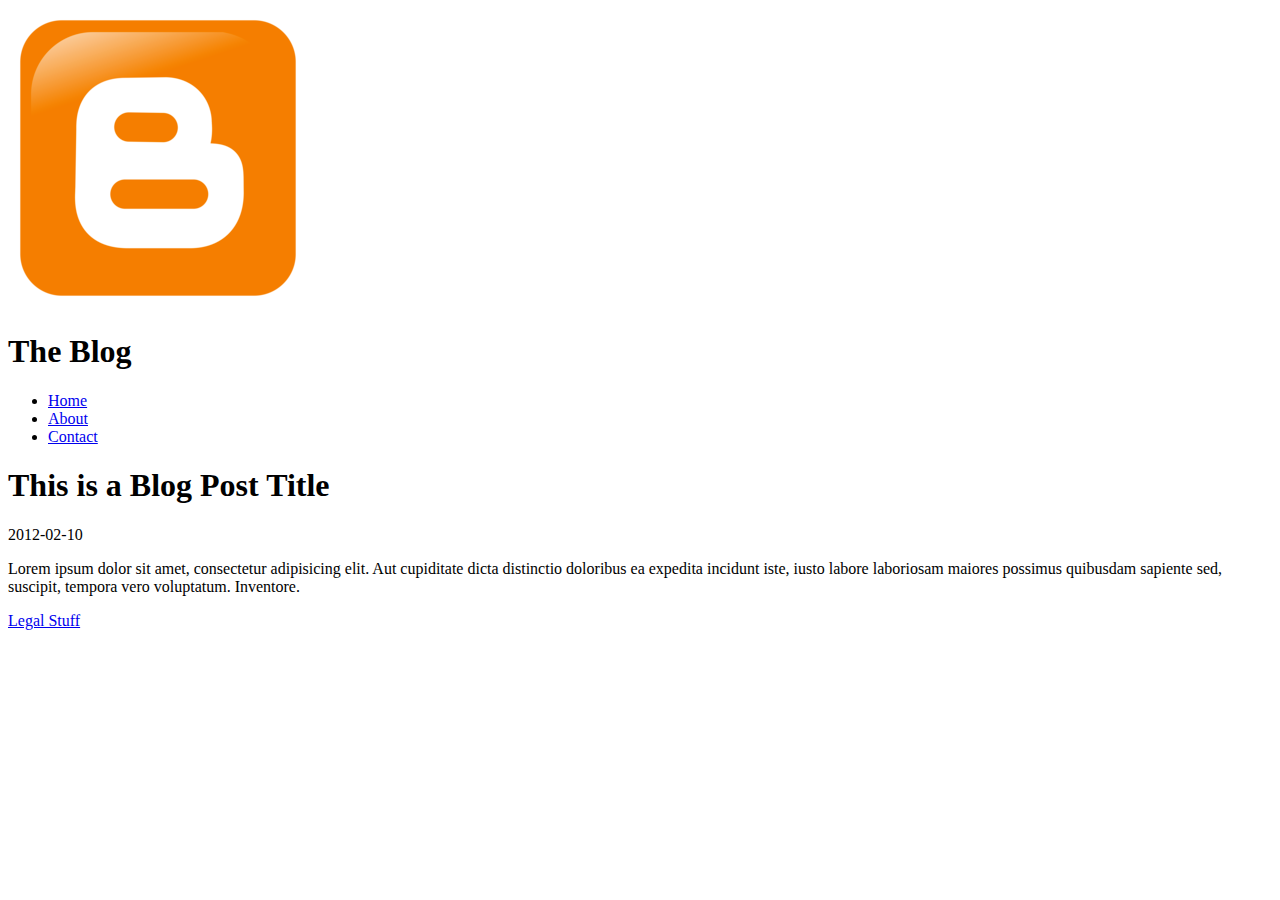
<file: web/Lab2/index.html>
<!DOCTYPE html>
<html lang="en">
<head>
    <meta charset="UTF-8">
    <title>The blog</title>
</head>
<body>
    <header id="PageHeader">
        <img src="the-blog.png" id="SiteLogo"/>
        <h1 id="SiteTitle">The Blog</h1>
    </header>
<nav id="SiteNavigation">
    <ul>
        <li><a href="#">Home</a> </li>
        <li><a href="#">About</a> </li>
        <li><a href="#">Contact</a> </li>
    </ul>
</nav>
<section id="PageContent">
    <article class="BlogPost">
        <header>
            <h1 class="BlogPostTitle">This is a Blog Post Title</h1>
            <time class="BlogPostDate" pubdate="pubdate">2012-02-10</time>
        </header>
        <div class="BlogPostContent">
            <p>Lorem ipsum dolor sit amet, consectetur adipisicing elit. Aut cupiditate dicta distinctio doloribus ea
                expedita incidunt iste, iusto labore laboriosam maiores possimus quibusdam sapiente sed, suscipit,
                tempora vero voluptatum. Inventore.</p>
        </div>
    </article>
</section>
<footer>
    <a href="#">Legal Stuff</a>
</footer>
</body>
</html>
</file>
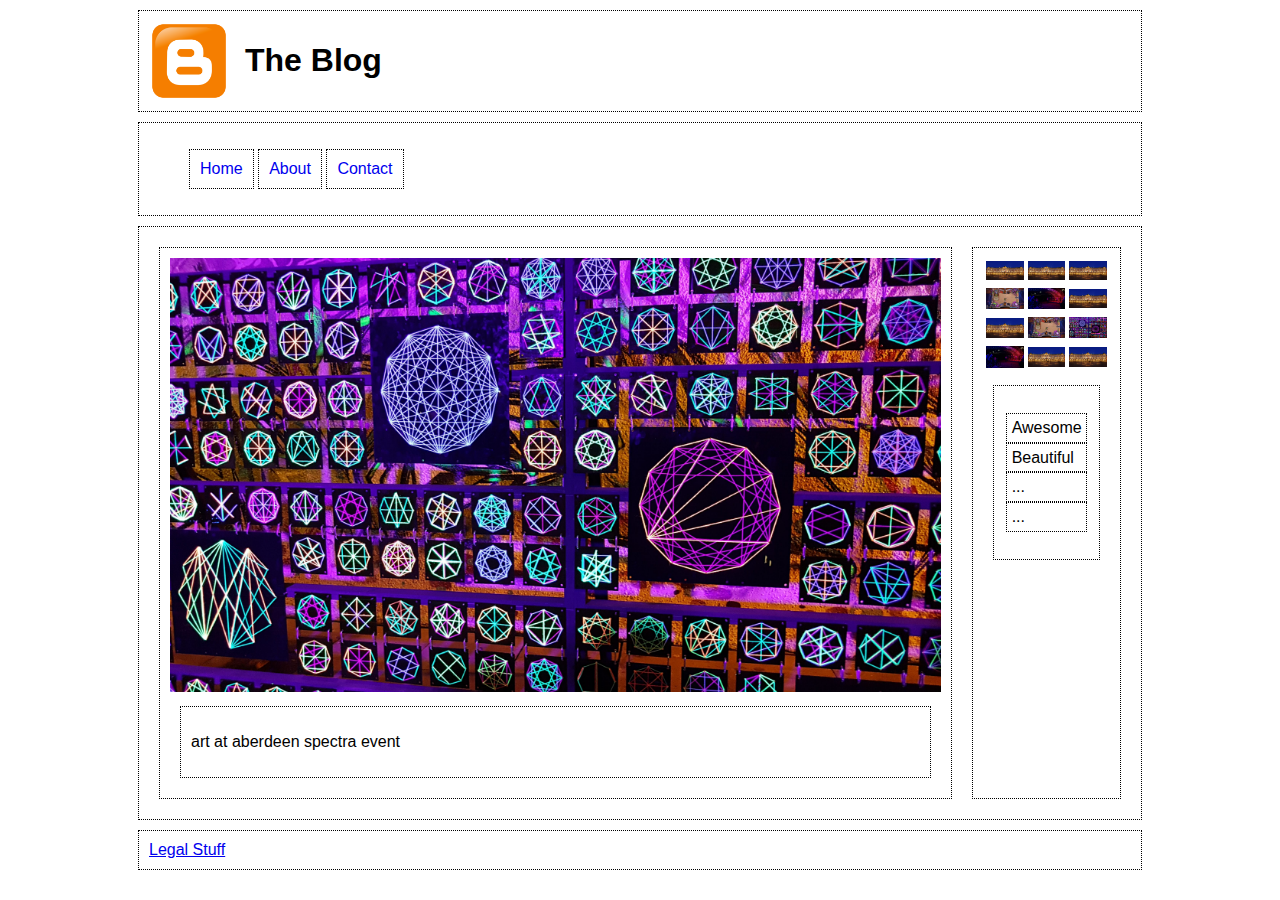
<file: web/Lab3-flexbox/index.html>
<!DOCTYPE html>
<html lang="en">
<head>
    <meta charset="UTF-8">
    <title>The blog</title>
    <link rel="stylesheet" type="text/css" href="styles/style.css">
</head>
<body>
    <header id="PageHeader">
        <img src="the-blog.png" id="SiteLogo"/>
        <h1 id="SiteTitle">The Blog</h1>
    </header>
<nav id="SiteNavigation">
    <ul>
        <li><a href="#">Home</a> </li>
        <li><a href="#">About</a> </li>
        <li><a href="#">Contact</a> </li>
    </ul>
</nav>
<section id="PageContent">

    <section id="left-elements">
        <img id="main-image" src="img/spectra-1.jpg">
        <div id="image-details"><p>art at aberdeen spectra event</p></div>
    </section>
    <section id="right-elements">
        <table>
            <tr>
                <th><img src="img/capitole-12.jpg" /> </th>
                <th><img src="img/capitole-12.jpg" /> </th>
                <th><img src="img/capitole-12.jpg" /> </th>
            </tr>
            <tr>
                <th><img src="img/hearstone.png" /> </th>
                <th><img src="img/spectra-2.jpg" /> </th>
                <th><img src="img/capitole-12.jpg" /> </th>
            </tr>
            <tr>
                <th><img src="img/capitole-12.jpg" /> </th>
                <th><img src="img/hearstone.png" /> </th>
                <th><img src="img/spectra-1.jpg" /> </th>
            </tr>
            <tr>
                <th><img src="img/spectra-2.jpg" /> </th>
                <th><img src="img/capitole-12.jpg" /> </th>
                <th><img src="img/capitole-12.jpg" /> </th>
            </tr>
        </table>
        <div id="image-comments">
            <ul>
                <li>Awesome</li>
                <li>Beautiful</li>
                <li>...</li>
                <li>...</li>
            </ul>
        </div>
    </section>
</section>
<footer>
    <a href="#">Legal Stuff</a>
</footer>
</body>
</html>
</file>
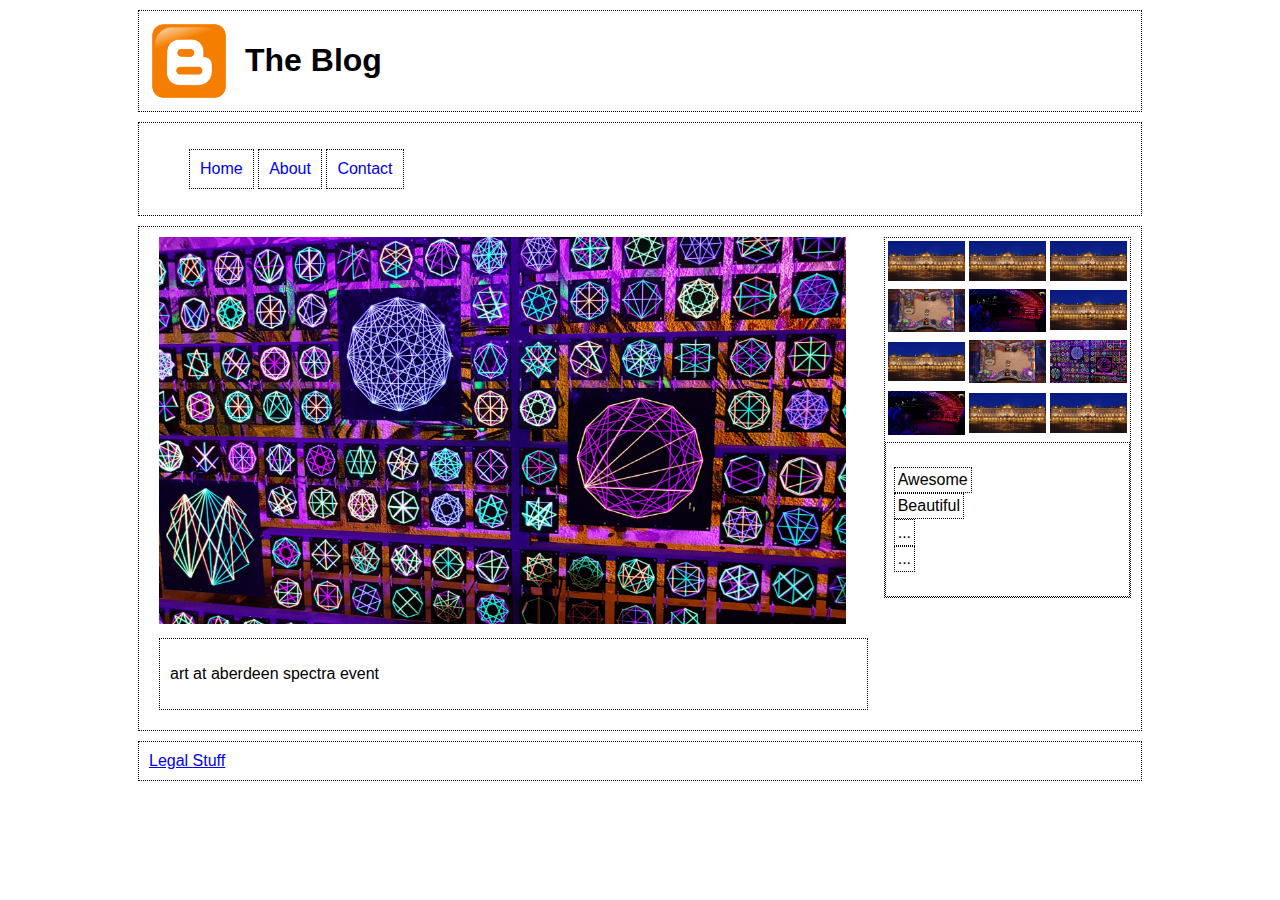
<file: web/Lab3/index.html>
<!DOCTYPE html>
<html lang="en">
<head>
    <meta charset="UTF-8">
    <title>The blog</title>
    <link rel="stylesheet" type="text/css" href="styles/style.css">
</head>
<body>
    <header id="PageHeader">
        <img src="the-blog.png" id="SiteLogo"/>
        <h1 id="SiteTitle">The Blog</h1>
    </header>
<nav id="SiteNavigation">
    <ul>
        <li><a href="#">Home</a> </li>
        <li><a href="#">About</a> </li>
        <li><a href="#">Contact</a> </li>
    </ul>
</nav>
<section id="PageContent">
    <section id="right-elements">
        <table>
            <tr>
                <th><img src="img/capitole-12.jpg" /> </th>
                <th><img src="img/capitole-12.jpg" /> </th>
                <th><img src="img/capitole-12.jpg" /> </th>
            </tr>
            <tr>
                <th><img src="img/hearstone.png" /> </th>
                <th><img src="img/spectra-2.jpg" /> </th>
                <th><img src="img/capitole-12.jpg" /> </th>
            </tr>
            <tr>
                <th><img src="img/capitole-12.jpg" /> </th>
                <th><img src="img/hearstone.png" /> </th>
                <th><img src="img/spectra-1.jpg" /> </th>
            </tr>
            <tr>
                <th><img src="img/spectra-2.jpg" /> </th>
                <th><img src="img/capitole-12.jpg" /> </th>
                <th><img src="img/capitole-12.jpg" /> </th>
            </tr>
        </table>
        <div id="image-comments">
            <ul>
                <li>Awesome</li>
                <li>Beautiful</li>
                <li>...</li>
                <li>...</li>
            </ul>
        </div>
    </section>

    <img id="main-image" src="img/spectra-1.jpg">
    <div id="image-details"><p>art at aberdeen spectra event</p></div>

</section>
<footer>
    <a href="#">Legal Stuff</a>
</footer>
</body>
</html>
</file>
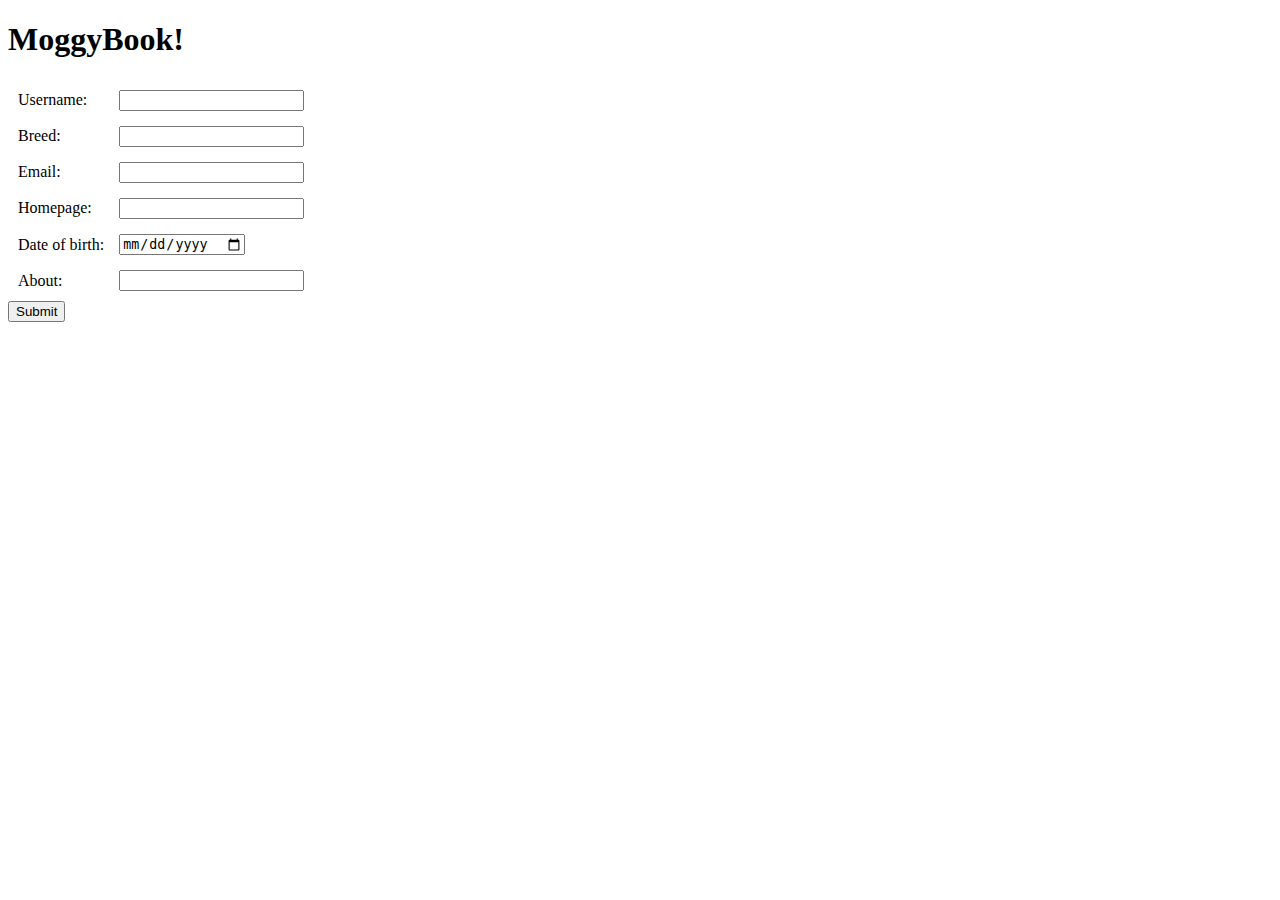
<file: web/Lab5/registration.html>
<!DOCTYPE html>
<html>
<head>
    <title>Moggybook registration</title>
    <script>
        function testResults(form){
            //simple script to pop-up form values after submission
            //grab form element values and store as variables
            var username = form.username.value;
            var breed = form.breed.value;
            var email = form.email.value;
            var homepage = form.homepage.value;
            var dateOfBirth = form.dateOfBirth.value;
            var about = form.about.value;

            alert ("You registered: "+username+"\n"
                +"Your email is: "+email);
        }
    </script>
</head>
<body>
    <h1>MoggyBook!</h1>
    <!--complete the form-->

    <form>
        <table border="0" cellspacing="5" cellpadding="5">
            <tr>
                <td>Username:</td>
                <td>
                    <input type="text" name="username" title="username">
                </td>
            </tr>
            <tr>
                <td>Breed:</td>
                <td>
                    <input type="text" name="breed" title="breed">
                </td>
            </tr>
            <tr>
                <td>Email:</td>
                <td>
                    <input type="email" name="email" title="email">
                </td>
            </tr>
            <tr>
                <td>Homepage:</td>
                <td>
                    <input type="text" name="homepage" title="homepage">
                </td>
            </tr>
            <tr>
                <td>Date of birth:</td>
                <td>
                    <input type="date" name="dateOfBirth" title="dateOfBirth">
                </td>
            </tr>
            <tr>
                <td>About:</td>
                <td>
                    <input type="text" name="about" title="about">
                </td>
            </tr>
        </table>
        <input type="submit" name="submit" value="Submit" onclick="testResults(this.form)" />
</body>
</html>
</file>
<file: web/Lab3-flexbox/styles/style.css>
body {
    margin:auto;
    max-width:80% ;
}

header, section, article, nav, aside, footer, div {
    font-family: sans-serif;
    border: 1px dotted #000;
    padding: 10px;
    margin: 10px;
}

#SiteLogo {
    height: 5em;
    width: 5em;
    float: left;
    margin-right : 1em;
}

#SiteNavigation li,#SiteNavigation a {
    display: inline-block;
    text-decoration: none;
}

#SiteNavigation li {
    padding : 10px;
    border: 1px dotted #000;
}

#PageContent {
    display: -webkit-flex;
    display: flex;
    flex-direction: row;
    align-items: stretch;
}


#PageContent section img{
    max-width: 100%;
    max-height: 100%;
}

#right-elements{
    flex-shrink: 3;
    -webkit-flex-shrink: 3;
}

#image-comments ul{
    padding: 0.1em;
    overflow: hidden;
}

#image-comments li{
    padding: 0.3em;
    border: 1px dotted #000;

}
</file>
<file: web/Lab3/styles/style.css>
body {
    margin:auto;
    width:80% ;
}

header, section, article, nav, aside, footer, div {
    font-family: sans-serif;
    border: 1px dotted #000;
    padding: 10px;
    margin: 10px;
}

#SiteLogo {
    height: 5em;
    width: 5em;
    float: left;
    margin-right : 1em;
}

#SiteNavigation li,#SiteNavigation a {
    display: inline-block;
    text-decoration: none;
}

#SiteNavigation li {
    padding : 10px;
    border: 1px dotted #000;
}

#main-image, #image-details{
    width: 70%;
    margin-left: 10px;
}

#right-elements {
    float: right;
    width: 25%;
    padding: 0;
    margin: 0;
}

#image-comments{
    padding: 0;
    margin: 0;
    max-height: 100%;
}

#image-comments ul{
    padding: 0.5em;
    overflow: hidden;
}

#image-comments li{
    display: table;
    text-decoration: none;
    border: 1px dotted #000;
    padding: 0.2em;
}

#right-elements table img{
    max-height: 100%;
    width: 100%;
}
</file>
